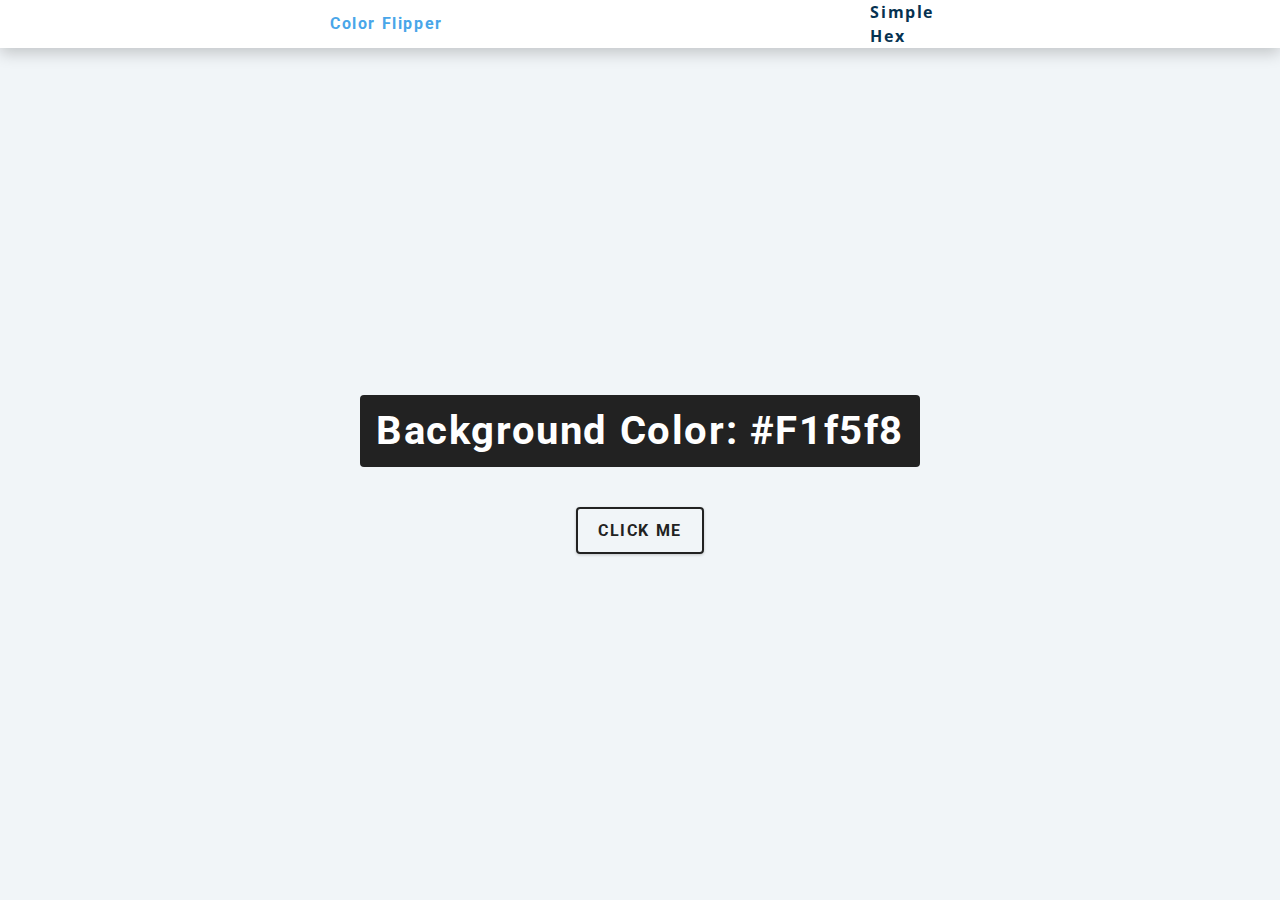
<file: Color-flipper/index.html>
<!DOCTYPE html>
<html lang="en">
  <head>
    <meta charset="UTF-8" />
    <meta name="viewport" content="width=device-width, initial-scale=1.0" />
    <title>Color Flipper || Simple</title>

    <!-- styles -->
    <link rel="stylesheet" href="styles.css" />
  </head>
  <body>
    <nav>
        <div class="nav-center">
            <h4>Color Flipper</h4>
            <ul class="class-links">
                <li>
                    <a href="index.html">Simple</a>
                </li>
                <li>
                    <a href="hex.html">Hex</a>
                </li>
            </ul>
        </div>
    </nav>
    <main>
        <div class="container">
            <h2>Background color: <span class="colors">#f1f5f8</span></h2>
            <button class="btn btn-hero" id="btn">Click Me</button>
        </div>
    </main>
    <!-- javascript -->
    <script src="app.js"></script>
  </body>
</html>
</file>
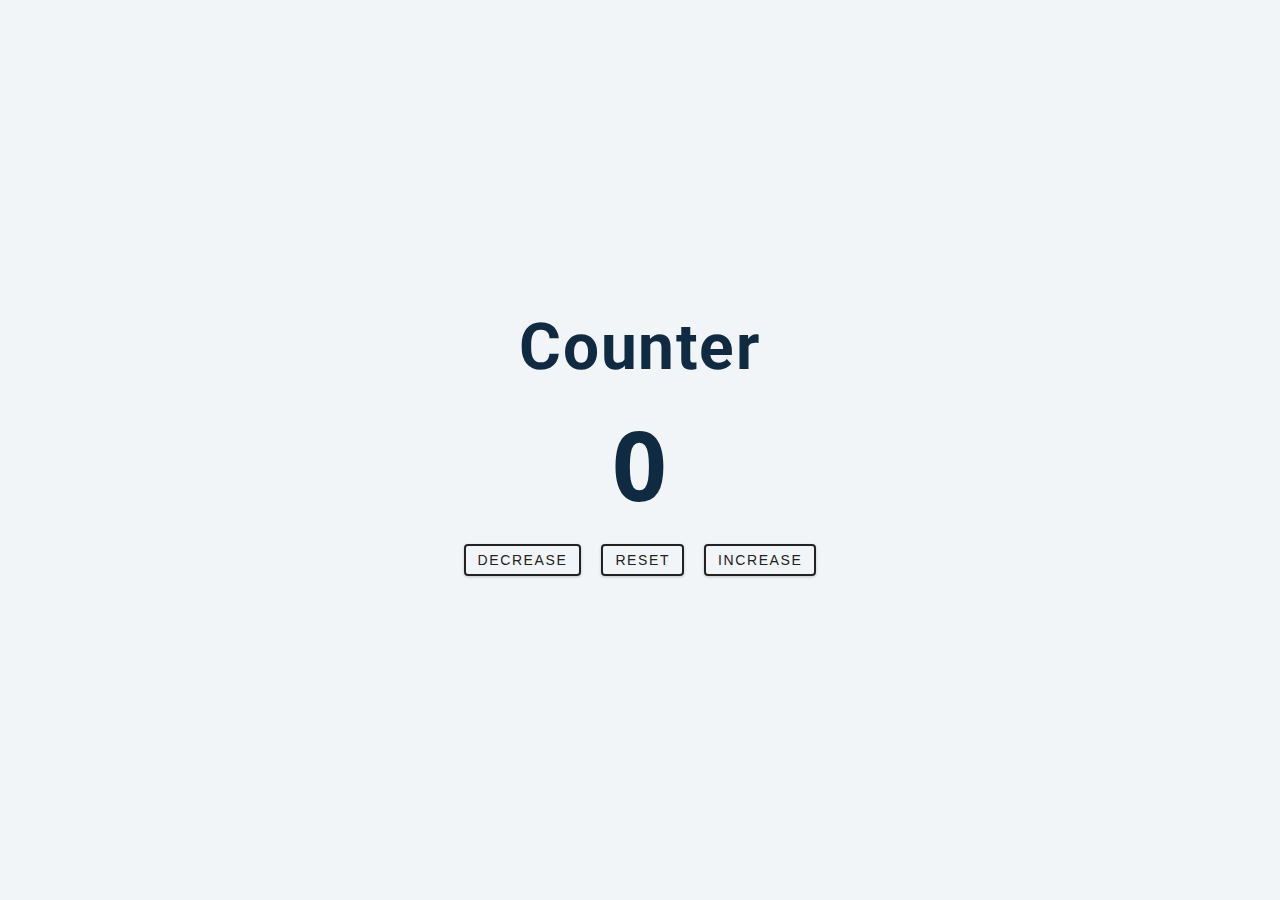
<file: Counter/index.html>
<!DOCTYPE html>
<html lang="en">
  <head>
    <meta charset="UTF-8" />
    <meta name="viewport" content="width=device-width, initial-scale=1.0" />
    <title>Counter</title>

    <!-- styles -->
    <link rel="stylesheet" href="styles.css" />
  </head>
  <body>
    <main>
        <div class="container">
            <h1>Counter</h1>
            <span id="value">0</span>
            <div class="button-container">
                <button class="btn decrease">Decrease</button>
                <button class="btn reset">Reset</button>
                <button class="btn increase">Increase</button>
            </div>
        </div>
    </main>
    <!-- javascript -->
    <script src="index.js"></script>
  </body>
</html>
</file>
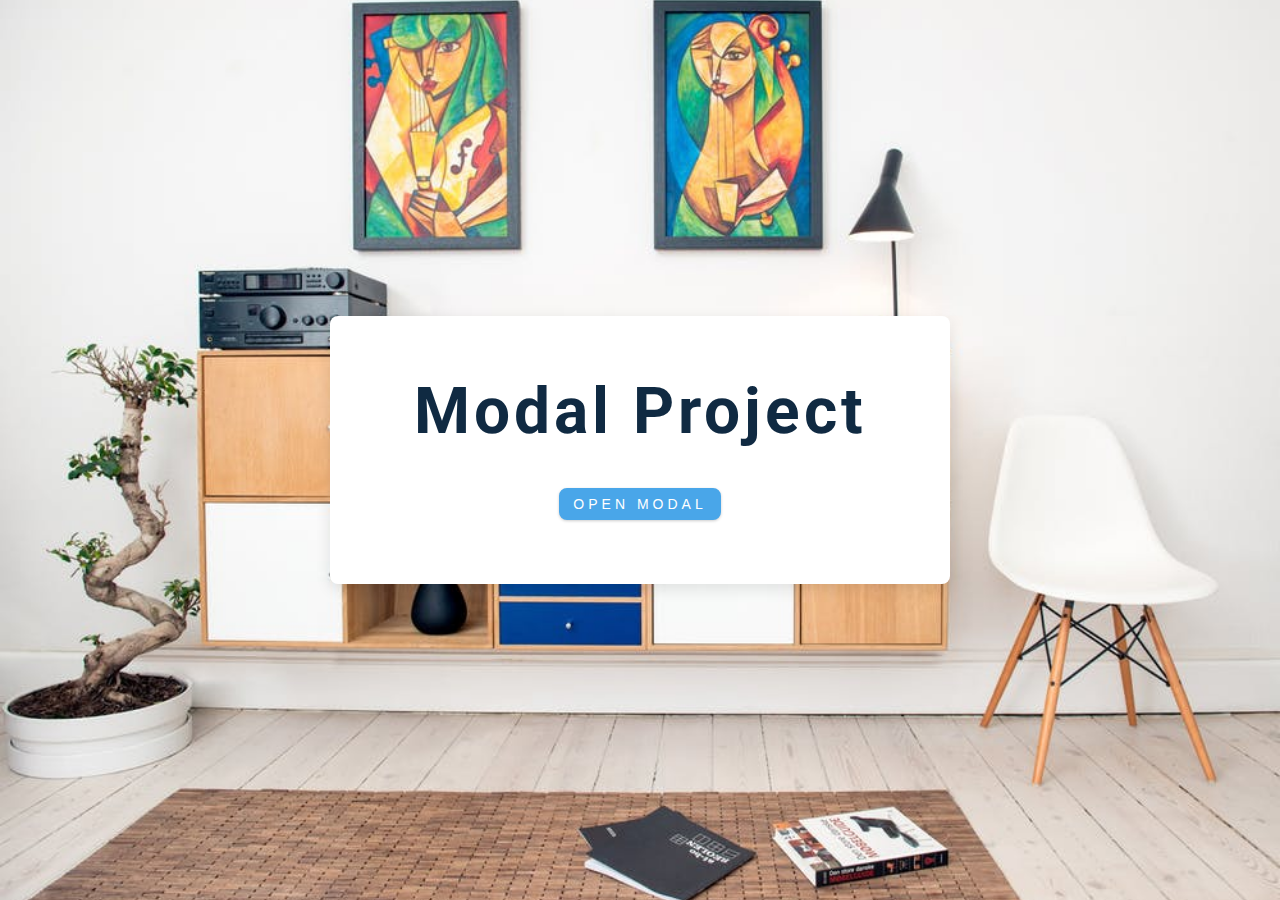
<file: Modal/index.html>
<!DOCTYPE html>
<html lang="en">
  <head>
    <meta charset="UTF-8" />
    <meta name="viewport" content="width=device-width, initial-scale=1.0" />
    <title>Modal</title>
    <!-- font-awesome -->
    <link
      rel="stylesheet"
      href="https://cdnjs.cloudflare.com/ajax/libs/font-awesome/5.14.0/css/all.min.css"
    />
    <!-- styles -->
    <link rel="stylesheet" href="styles.css" />
  </head>
  <body>
    <!--hero-->
    <header class="hero">
      <div class="banner">
        <h1>Modal Project</h1>
        <button class="btn modal-btn">Open Modal</button>
      </div>
    </header>
    <!--end of hero-->
    <!--modal-->
    <div class="modal-overlay">
      <div class="modal-container">
        <h3>Modal Content</h3>
        <button class="close-btn">
          <i class="fas fa-times"></i>
        </button>
      </div>
    </div>
    <!-- javascript -->
    <script src="app.js"></script>
  </body>
</html>
</file>
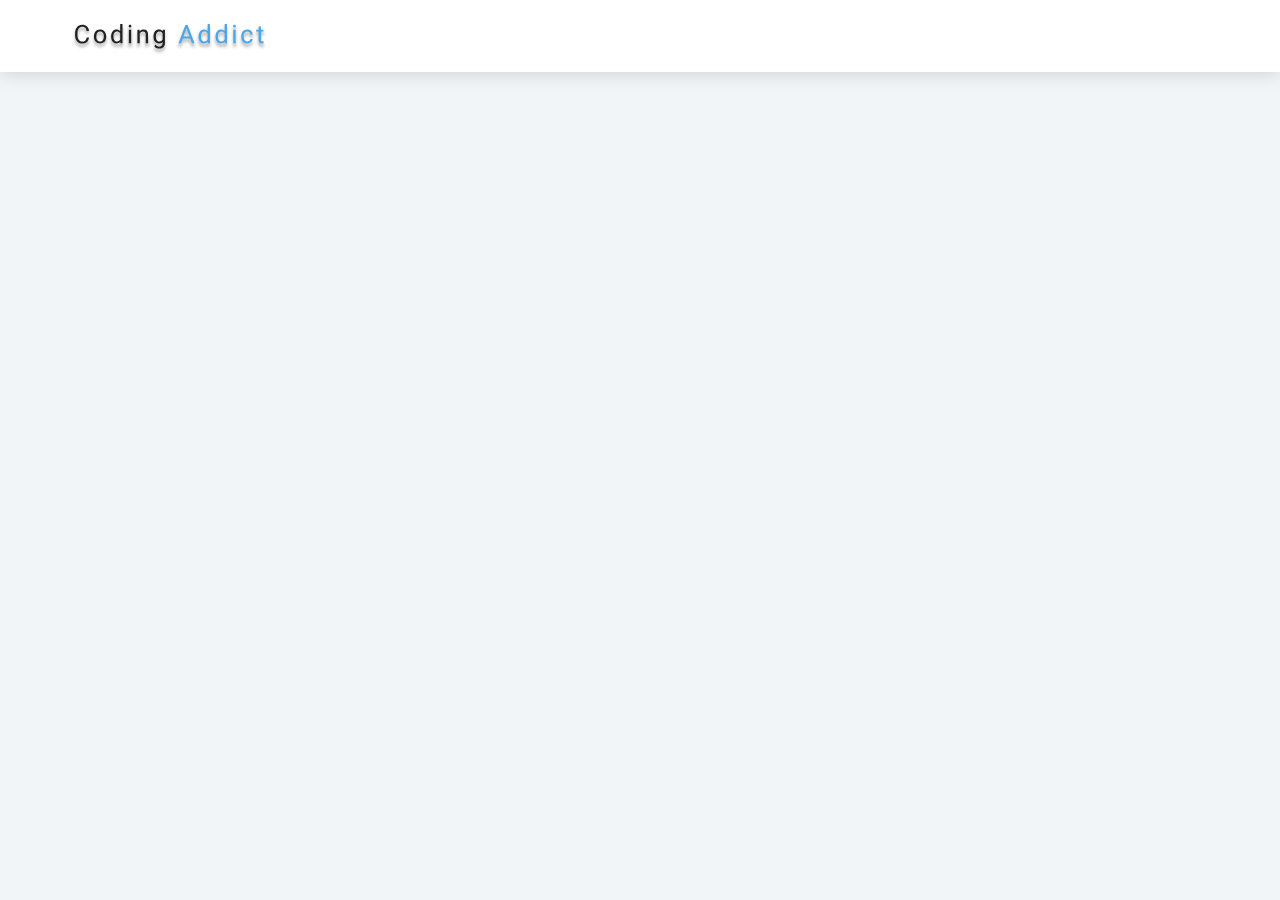
<file: Navbar/index.html>
<!DOCTYPE html>
<html lang="en">
  <head>
    <meta charset="UTF-8" />
    <meta name="viewport" content="width=device-width, initial-scale=1.0" />
    <title>Navbar</title>
    <!-- font-awesome -->
    <link
      rel="stylesheet"
      href="https://cdnjs.cloudflare.com/ajax/libs/font-awesome/5.14.0/css/all.min.css"
    />

    <!-- styles -->
    <link rel="stylesheet" href="styles.css" />
  </head>
  <body>
    <nav>
        <div class="nav-center">
            <!--nav-header-->
            <div class="nav-header">
                <img src="logo.svg" class="logo" alt="logo">
            </div>
        </div>
    </nav>
    <!-- javascript -->
    <script src="app.js"></script>
  </body>
</html>
</file>
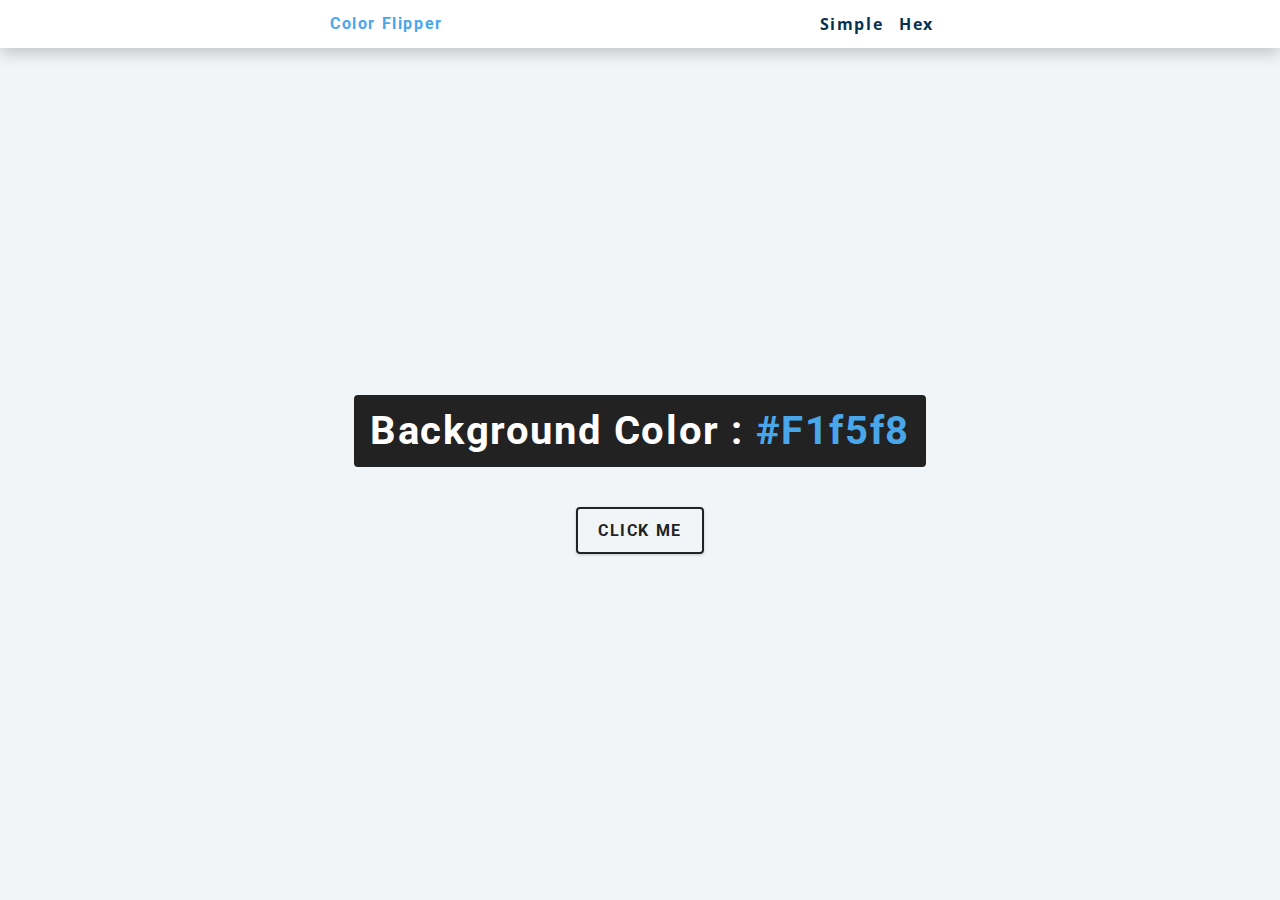
<file: Color-flipper/hex.html>
<!DOCTYPE html>
<html lang="en">
  <head>
    <meta charset="UTF-8" />
    <meta name="viewport" content="width=device-width, initial-scale=1.0" />
    <title>
      Color Flipper || Simple
    </title>

    <!-- styles -->
    <link rel="stylesheet" href="styles.css" />
  </head>

  <body>
    <nav>
      <div class="nav-center">
        <h4>color flipper</h4>
        <ul class="nav-links">
          <li><a href="index.html">simple</a></li>
          <li><a href="hex.html">hex</a></li>
        </ul>
      </div>
    </nav>
    <main>
      <div class="container">
        <h2>background color : <span class="color">#f1f5f8</span></h2>
        <button class="btn btn-hero" id="btn">click me</button>
      </div>
    </main>
    <!-- javascript -->
    <script src="hex.js"></script>
  </body>
</html>
</file>
<file: Color-flipper/styles.css>
/*
=============== 
Fonts
===============
*/
@import url("https://fonts.googleapis.com/css?family=Open+Sans|Roboto:400,700&display=swap");

/*
=============== 
Variables
===============
*/

:root {
  /* dark shades of primary color*/
  --clr-primary-1: hsl(205, 86%, 17%);
  --clr-primary-2: hsl(205, 77%, 27%);
  --clr-primary-3: hsl(205, 72%, 37%);
  --clr-primary-4: hsl(205, 63%, 48%);
  /* primary/main color */
  --clr-primary-5: hsl(205, 78%, 60%);
  /* lighter shades of primary color */
  --clr-primary-6: hsl(205, 89%, 70%);
  --clr-primary-7: hsl(205, 90%, 76%);
  --clr-primary-8: hsl(205, 86%, 81%);
  --clr-primary-9: hsl(205, 90%, 88%);
  --clr-primary-10: hsl(205, 100%, 96%);
  /* darkest grey - used for headings */
  --clr-grey-1: hsl(209, 61%, 16%);
  --clr-grey-2: hsl(211, 39%, 23%);
  --clr-grey-3: hsl(209, 34%, 30%);
  --clr-grey-4: hsl(209, 28%, 39%);
  /* grey used for paragraphs */
  --clr-grey-5: hsl(210, 22%, 49%);
  --clr-grey-6: hsl(209, 23%, 60%);
  --clr-grey-7: hsl(211, 27%, 70%);
  --clr-grey-8: hsl(210, 31%, 80%);
  --clr-grey-9: hsl(212, 33%, 89%);
  --clr-grey-10: hsl(210, 36%, 96%);
  --clr-white: #fff;
  --clr-red-dark: hsl(360, 67%, 44%);
  --clr-red-light: hsl(360, 71%, 66%);
  --clr-green-dark: hsl(125, 67%, 44%);
  --clr-green-light: hsl(125, 71%, 66%);
  --clr-black: #222;
  --ff-primary: "Roboto", sans-serif;
  --ff-secondary: "Open Sans", sans-serif;
  --transition: all 0.3s linear;
  --spacing: 0.1rem;
  --radius: 0.25rem;
  --light-shadow: 0 5px 15px rgba(0, 0, 0, 0.1);
  --dark-shadow: 0 5px 15px rgba(0, 0, 0, 0.2);
  --max-width: 1170px;
  --fixed-width: 620px;
}
/*
=============== 
Global Styles
===============
*/

*,
::after,
::before {
  margin: 0;
  padding: 0;
  box-sizing: border-box;
}
body {
  font-family: var(--ff-secondary);
  background: var(--clr-grey-10);
  color: var(--clr-grey-1);
  line-height: 1.5;
  font-size: 0.875rem;
}
ul {
  list-style-type: none;
}
a {
  text-decoration: none;
}
h1,
h2,
h3,
h4 {
  letter-spacing: var(--spacing);
  text-transform: capitalize;
  line-height: 1.25;
  margin-bottom: 0.75rem;
  font-family: var(--ff-primary);
}
h1 {
  font-size: 3rem;
}
h2 {
  font-size: 2rem;
}
h3 {
  font-size: 1.25rem;
}
h4 {
  font-size: 0.875rem;
}
p {
  margin-bottom: 1.25rem;
  color: var(--clr-grey-5);
}
@media screen and (min-width: 800px) {
  h1 {
    font-size: 4rem;
  }
  h2 {
    font-size: 2.5rem;
  }
  h3 {
    font-size: 1.75rem;
  }
  h4 {
    font-size: 1rem;
  }
  body {
    font-size: 1rem;
  }
  h1,
  h2,
  h3,
  h4 {
    line-height: 1;
  }
}
/*  global classes */

/* section */
.section {
  padding: 5rem 0;
}

.section-center {
  width: 90vw;
  margin: 0 auto;
  max-width: 1170px;
}
@media screen and (min-width: 992px) {
  .section-center {
    width: 95vw;
  }
}
main {
  min-height: 100vh;
  display: grid;
  place-items: center;
}

/*
=============== 
Nav
===============
*/
nav {
  background: var(--clr-white);
  height: 3rem;
  display: grid;
  align-items: center;
  box-shadow: var(--dark-shadow);
}
.nav-center {
  width: 90vw;
  max-width: var(--fixed-width);
  margin: 0 auto;
  display: flex;
  align-items: center;
  justify-content: space-between;
}
.nav-center h4 {
  margin-bottom: 0;
  color: var(--clr-primary-5);
}
.nav-links {
  display: flex;
}
nav a {
  text-transform: capitalize;
  font-weight: 700;
  font-size: 1rem;
  color: var(--clr-primary-1);
  letter-spacing: var(--spacing);
  margin-right: 1rem;
}
nav a:hover {
  color: var(--clr-primary-5);
}
/*
=============== 
Container
===============
*/
main {
  min-height: calc(100vh - 3rem);
  display: grid;
  place-items: center;
}
.container {
  text-align: center;
}
.container h2 {
  background: var(--clr-black);
  color: var(--clr-white);
  padding: 1rem;
  border-radius: var(--radius);
  margin-bottom: 2.5rem;
}
.color {
  color: var(--clr-primary-5);
}
.btn-hero {
  font-family: var(--ff-primary);
  text-transform: uppercase;
  background: transparent;
  color: var(--clr-black);
  letter-spacing: var(--spacing);
  display: inline-block;
  font-weight: 700;
  transition: var(--transition);
  border: 2px solid var(--clr-black);
  cursor: pointer;
  box-shadow: 0 1px 3px rgba(0, 0, 0, 0.2);
  border-radius: var(--radius);
  font-size: 1rem;
  padding: 0.75rem 1.25rem;
}
.btn-hero:hover {
  color: var(--clr-white);
  background: var(--clr-black);
}
</file>
<file: Counter/styles.css>
/*
=============== 
Fonts
===============
*/
@import url("https://fonts.googleapis.com/css?family=Open+Sans|Roboto:400,700&display=swap");

/*
=============== 
Variables
===============
*/

:root {
  /* dark shades of primary color*/
  --clr-primary-1: hsl(205, 86%, 17%);
  --clr-primary-2: hsl(205, 77%, 27%);
  --clr-primary-3: hsl(205, 72%, 37%);
  --clr-primary-4: hsl(205, 63%, 48%);
  /* primary/main color */
  --clr-primary-5: hsl(205, 78%, 60%);
  /* lighter shades of primary color */
  --clr-primary-6: hsl(205, 89%, 70%);
  --clr-primary-7: hsl(205, 90%, 76%);
  --clr-primary-8: hsl(205, 86%, 81%);
  --clr-primary-9: hsl(205, 90%, 88%);
  --clr-primary-10: hsl(205, 100%, 96%);
  /* darkest grey - used for headings */
  --clr-grey-1: hsl(209, 61%, 16%);
  --clr-grey-2: hsl(211, 39%, 23%);
  --clr-grey-3: hsl(209, 34%, 30%);
  --clr-grey-4: hsl(209, 28%, 39%);
  /* grey used for paragraphs */
  --clr-grey-5: hsl(210, 22%, 49%);
  --clr-grey-6: hsl(209, 23%, 60%);
  --clr-grey-7: hsl(211, 27%, 70%);
  --clr-grey-8: hsl(210, 31%, 80%);
  --clr-grey-9: hsl(212, 33%, 89%);
  --clr-grey-10: hsl(210, 36%, 96%);
  --clr-white: #fff;
  --clr-red-dark: hsl(360, 67%, 44%);
  --clr-red-light: hsl(360, 71%, 66%);
  --clr-green-dark: hsl(125, 67%, 44%);
  --clr-green-light: hsl(125, 71%, 66%);
  --clr-black: #222;
  --ff-primary: "Roboto", sans-serif;
  --ff-secondary: "Open Sans", sans-serif;
  --transition: all 0.3s linear;
  --spacing: 0.1rem;
  --radius: 0.25rem;
  --light-shadow: 0 5px 15px rgba(0, 0, 0, 0.1);
  --dark-shadow: 0 5px 15px rgba(0, 0, 0, 0.2);
  --max-width: 1170px;
  --fixed-width: 620px;
}
/*
=============== 
Global Styles
===============
*/

*,
::after,
::before {
  margin: 0;
  padding: 0;
  box-sizing: border-box;
}
body {
  font-family: var(--ff-secondary);
  background: var(--clr-grey-10);
  color: var(--clr-grey-1);
  line-height: 1.5;
  font-size: 0.875rem;
}
ul {
  list-style-type: none;
}
a {
  text-decoration: none;
}
h1,
h2,
h3,
h4 {
  letter-spacing: var(--spacing);
  text-transform: capitalize;
  line-height: 1.25;
  margin-bottom: 0.75rem;
  font-family: var(--ff-primary);
}
h1 {
  font-size: 3rem;
}
h2 {
  font-size: 2rem;
}
h3 {
  font-size: 1.25rem;
}
h4 {
  font-size: 0.875rem;
}
p {
  margin-bottom: 1.25rem;
  color: var(--clr-grey-5);
}
@media screen and (min-width: 800px) {
  h1 {
    font-size: 4rem;
  }
  h2 {
    font-size: 2.5rem;
  }
  h3 {
    font-size: 1.75rem;
  }
  h4 {
    font-size: 1rem;
  }
  body {
    font-size: 1rem;
  }
  h1,
  h2,
  h3,
  h4 {
    line-height: 1;
  }
}
/*  global classes */

/* section */
.section {
  padding: 5rem 0;
}

.section-center {
  width: 90vw;
  margin: 0 auto;
  max-width: 1170px;
}
@media screen and (min-width: 992px) {
  .section-center {
    width: 95vw;
  }
}
main {
  min-height: 100vh;
  display: grid;
  place-items: center;
}

/*
=============== 
Counter
===============
*/

main {
  min-height: 100vh;
  display: grid;
  place-items: center;
}
.container {
  text-align: center;
}
#value {
  font-size: 6rem;
  font-weight: bold;
}
.btn {
  text-transform: uppercase;
  background: transparent;
  color: var(--clr-black);
  padding: 0.375rem 0.75rem;
  letter-spacing: var(--spacing);
  display: inline-block;
  transition: var(--transition);
  font-size: 0.875rem;
  border: 2px solid var(--clr-black);
  cursor: pointer;
  box-shadow: 0 1px 3px rgba(0, 0, 0, 0.2);
  border-radius: var(--radius);
  margin: 0.5rem;
}
.btn:hover {
  color: var(--clr-white);
  background: var(--clr-black);
}
</file>
<file: Modal/styles.css>
/*
=============== 
Fonts
===============
*/
@import url("https://fonts.googleapis.com/css?family=Open+Sans|Roboto:400,700&display=swap");

/*
=============== 
Variables
===============
*/

:root {
  /* dark shades of primary color*/
  --clr-primary-1: hsl(205, 86%, 17%);
  --clr-primary-2: hsl(205, 77%, 27%);
  --clr-primary-3: hsl(205, 72%, 37%);
  --clr-primary-4: hsl(205, 63%, 48%);
  /* primary/main color */
  --clr-primary-5: #49a6e9;
  /* --clr-primary-5: rgb(73, 166, 233); */
  /* lighter shades of primary color */
  --clr-primary-6: hsl(205, 89%, 70%);
  --clr-primary-7: hsl(205, 90%, 76%);
  --clr-primary-8: hsl(205, 86%, 81%);
  --clr-primary-9: hsl(205, 90%, 88%);
  --clr-primary-10: hsl(205, 100%, 96%);
  /* darkest grey - used for headings */
  --clr-grey-1: hsl(209, 61%, 16%);
  --clr-grey-2: hsl(211, 39%, 23%);
  --clr-grey-3: hsl(209, 34%, 30%);
  --clr-grey-4: hsl(209, 28%, 39%);
  /* grey used for paragraphs */
  --clr-grey-5: hsl(210, 22%, 49%);
  --clr-grey-6: hsl(209, 23%, 60%);
  --clr-grey-7: hsl(211, 27%, 70%);
  --clr-grey-8: hsl(210, 31%, 80%);
  --clr-grey-9: hsl(212, 33%, 89%);
  --clr-grey-10: hsl(210, 36%, 96%);
  --clr-white: #fff;
  --clr-red-dark: hsl(360, 67%, 44%);
  --clr-red-light: hsl(360, 71%, 66%);
  --clr-green-dark: hsl(125, 67%, 44%);
  --clr-green-light: hsl(125, 71%, 66%);
  --clr-black: #222;
  --ff-primary: "Roboto", sans-serif;
  --ff-secondary: "Open Sans", sans-serif;
  --transition: all 0.3s linear;
  --spacing: 0.25rem;
  --radius: 0.5rem;
  --light-shadow: 0 5px 15px rgba(0, 0, 0, 0.1);
  --dark-shadow: 0 5px 15px rgba(0, 0, 0, 0.2);
  --max-width: 1170px;
  --fixed-width: 620px;
}
/*
=============== 
Global Styles
===============
*/

*,
::after,
::before {
  margin: 0;
  padding: 0;
  box-sizing: border-box;
}
body {
  font-family: var(--ff-secondary);
  background: var(--clr-grey-10);
  color: var(--clr-grey-1);
  line-height: 1.5;
  font-size: 0.875rem;
}
ul {
  list-style-type: none;
}
a {
  text-decoration: none;
}
img:not(.logo) {
  width: 100%;
}
img {
  display: block;
}

h1,
h2,
h3,
h4 {
  letter-spacing: var(--spacing);
  text-transform: capitalize;
  line-height: 1.25;
  margin-bottom: 0.75rem;
  font-family: var(--ff-primary);
}
h1 {
  font-size: 3rem;
}
h2 {
  font-size: 2rem;
}
h3 {
  font-size: 1.25rem;
}
h4 {
  font-size: 0.875rem;
}
p {
  margin-bottom: 1.25rem;
  color: var(--clr-grey-5);
}
@media screen and (min-width: 800px) {
  h1 {
    font-size: 4rem;
  }
  h2 {
    font-size: 2.5rem;
  }
  h3 {
    font-size: 1.75rem;
  }
  h4 {
    font-size: 1rem;
  }
  body {
    font-size: 1rem;
  }
  h1,
  h2,
  h3,
  h4 {
    line-height: 1;
  }
}
/*  global classes */

.btn {
  text-transform: uppercase;
  background: transparent;
  color: var(--clr-black);
  padding: 0.375rem 0.75rem;
  letter-spacing: var(--spacing);
  display: inline-block;
  transition: var(--transition);
  font-size: 0.875rem;
  border: 2px solid var(--clr-black);
  cursor: pointer;
  box-shadow: 0 1px 3px rgba(0, 0, 0, 0.2);
  border-radius: var(--radius);
}
.btn:hover {
  color: var(--clr-white);
  background: var(--clr-black);
}
/* section */
.section {
  padding: 5rem 0;
}

.section-center {
  width: 90vw;
  margin: 0 auto;
  max-width: 1170px;
}
@media screen and (min-width: 992px) {
  .section-center {
    width: 95vw;
  }
}
main {
  min-height: 100vh;
  display: grid;
  place-items: center;
}
/*
=============== 
Modal
===============
*/
.hero {
  min-height: 100vh;
  background: url("./hero.jpeg") center/cover no-repeat;
  display: grid;
  place-items: center;
}
.banner {
  background: var(--clr-white);
  padding: 4rem 0;
  border-radius: var(--radius);
  box-shadow: var(--light-shadow);
  text-align: center;
  width: 90vw;
  max-width: var(--fixed-width);
}
.modal-btn {
  margin-top: 2rem;
  background: var(--clr-primary-5);
  border-color: var(--clr-primary-5);
  color: var(--clr-white);
}
.modal-btn:hover {
  background: transparent;
  color: var(--clr-primary-5);
}
.modal-overlay {
  position: fixed;
  top: 0;
  left: 0;
  width: 100%;
  height: 100%;
  background: rgba(73, 166, 233, 0.5);
  display: grid;
  place-items: center;
  transition: var(--transition);
  visibility: hidden;
  z-index: -10;
}
/* OPEN/CLOSE MODAL */
.open-modal {
  visibility: visible;
  z-index: 10;

.modal-container{
  background: var(--clr-white);
  border-radius: var(--radius);
  width: 90vw;
  height: 30vh;
  max-width: var(--fixed-width);
  text-align: center;
  display: grid;
  place-items: center;
  position: relative;
}
.close-btn {
  position: absolute;
  top: 1rem;
  right: 1rem;
  font-size: 2rem;
  background: transparent;
  border-color: transparent;
  color: var(--clr-red-dark);
  cursor: pointer;
  transition: var(--transition);
}
.close-btn:hover {
  color: var(--clr-red-light);
  transform: scale(1.3);
}
</file>
<file: Navbar/styles.css>
/*
=============== 
Fonts
===============
*/
@import url("https://fonts.googleapis.com/css?family=Open+Sans|Roboto:400,700&display=swap");

/*
=============== 
Variables
===============
*/

:root {
  /* dark shades of primary color*/
  --clr-primary-1: hsl(205, 86%, 17%);
  --clr-primary-2: hsl(205, 77%, 27%);
  --clr-primary-3: hsl(205, 72%, 37%);
  --clr-primary-4: hsl(205, 63%, 48%);
  /* primary/main color */
  --clr-primary-5: hsl(205, 78%, 60%);
  /* lighter shades of primary color */
  --clr-primary-6: hsl(205, 89%, 70%);
  --clr-primary-7: hsl(205, 90%, 76%);
  --clr-primary-8: hsl(205, 86%, 81%);
  --clr-primary-9: hsl(205, 90%, 88%);
  --clr-primary-10: hsl(205, 100%, 96%);
  /* darkest grey - used for headings */
  --clr-grey-1: hsl(209, 61%, 16%);
  --clr-grey-2: hsl(211, 39%, 23%);
  --clr-grey-3: hsl(209, 34%, 30%);
  --clr-grey-4: hsl(209, 28%, 39%);
  /* grey used for paragraphs */
  --clr-grey-5: hsl(210, 22%, 49%);
  --clr-grey-6: hsl(209, 23%, 60%);
  --clr-grey-7: hsl(211, 27%, 70%);
  --clr-grey-8: hsl(210, 31%, 80%);
  --clr-grey-9: hsl(212, 33%, 89%);
  --clr-grey-10: hsl(210, 36%, 96%);
  --clr-white: #fff;
  --clr-red-dark: hsl(360, 67%, 44%);
  --clr-red-light: hsl(360, 71%, 66%);
  --clr-green-dark: hsl(125, 67%, 44%);
  --clr-green-light: hsl(125, 71%, 66%);
  --clr-black: #222;
  --ff-primary: "Roboto", sans-serif;
  --ff-secondary: "Open Sans", sans-serif;
  --transition: all 0.3s linear;
  --spacing: 0.1rem;
  --radius: 0.25rem;
  --light-shadow: 0 5px 15px rgba(0, 0, 0, 0.1);
  --dark-shadow: 0 5px 15px rgba(0, 0, 0, 0.2);
  --max-width: 1170px;
  --fixed-width: 620px;
}
/*
=============== 
Global Styles
===============
*/

*,
::after,
::before {
  margin: 0;
  padding: 0;
  box-sizing: border-box;
}
body {
  font-family: var(--ff-secondary);
  background: var(--clr-grey-10);
  color: var(--clr-grey-1);
  line-height: 1.5;
  font-size: 0.875rem;
}
ul {
  list-style-type: none;
}
a {
  text-decoration: none;
}
h1,
h2,
h3,
h4 {
  letter-spacing: var(--spacing);
  text-transform: capitalize;
  line-height: 1.25;
  margin-bottom: 0.75rem;
  font-family: var(--ff-primary);
}
h1 {
  font-size: 3rem;
}
h2 {
  font-size: 2rem;
}
h3 {
  font-size: 1.25rem;
}
h4 {
  font-size: 0.875rem;
}
p {
  margin-bottom: 1.25rem;
  color: var(--clr-grey-5);
}
@media screen and (min-width: 800px) {
  h1 {
    font-size: 4rem;
  }
  h2 {
    font-size: 2.5rem;
  }
  h3 {
    font-size: 1.75rem;
  }
  h4 {
    font-size: 1rem;
  }
  body {
    font-size: 1rem;
  }
  h1,
  h2,
  h3,
  h4 {
    line-height: 1;
  }
}
/*  global classes */

/* section */
.section {
  padding: 5rem 0;
}

.section-center {
  width: 90vw;
  margin: 0 auto;
  max-width: 1170px;
}
@media screen and (min-width: 992px) {
  .section-center {
    width: 95vw;
  }
}
main {
  min-height: 100vh;
  display: grid;
  place-items: center;
}

/*
=============== 
Navbar
===============
*/
nav {
  background: var(--clr-white);
  box-shadow: var(--light-shadow);
}
.nav-header {
  display: flex;
  align-items: center;
  justify-content: space-between;
  padding: 1rem;
}
.nav-toggle {
  font-size: 1.5rem;
  color: var(--clr-primary-5);
  background: transparent;
  border-color: transparent;
  transition: var(--transition);
  cursor: pointer;
}
.nav-toggle:hover {
  color: var(--clr-primary-1);
  transform: rotate(90deg);
}
.logo {
  height: 40px;
}
.links a {
  color: var(--clr-grey-3);
  font-size: 1rem;
  text-transform: capitalize;
  letter-spacing: var(--spacing);
  display: block;
  padding: 0.5rem 1rem;
  transition: var(--transition);
}
.links a:hover {
  background: var(--clr-primary-8);
  color: var(--clr-primary-5);
  padding-left: 1.5rem;
}
.social-icons {
  display: none;
}
.links {
  height: 0;
  overflow: hidden;
  transition: var(--transition);
}
.show-links {
  height: 10rem;
}
@media screen and (min-width: 800px) {
  .nav-center {
    max-width: 1170px;
    margin: 0 auto;
    display: flex;
    align-items: center;
    justify-content: space-between;
    padding: 1rem;
  }
  .nav-header {
    padding: 0;
  }
  .nav-toggle {
    display: none;
  }
  .links {
    height: auto;
    display: flex;
  }
  .links a {
    padding: 0;
    margin: 0 0.5rem;
  }
  .links a:hover {
    padding: 0;
    background: transparent;
  }
  .social-icons {
    display: flex;
  }
  .social-icons a {
    margin: 0 0.5rem;
    color: var(--clr-primary-5);
    transition: var(--transition);
  }
  .social-icons a:hover {
    color: var(--clr-primary-7);
  }
}
</file>
